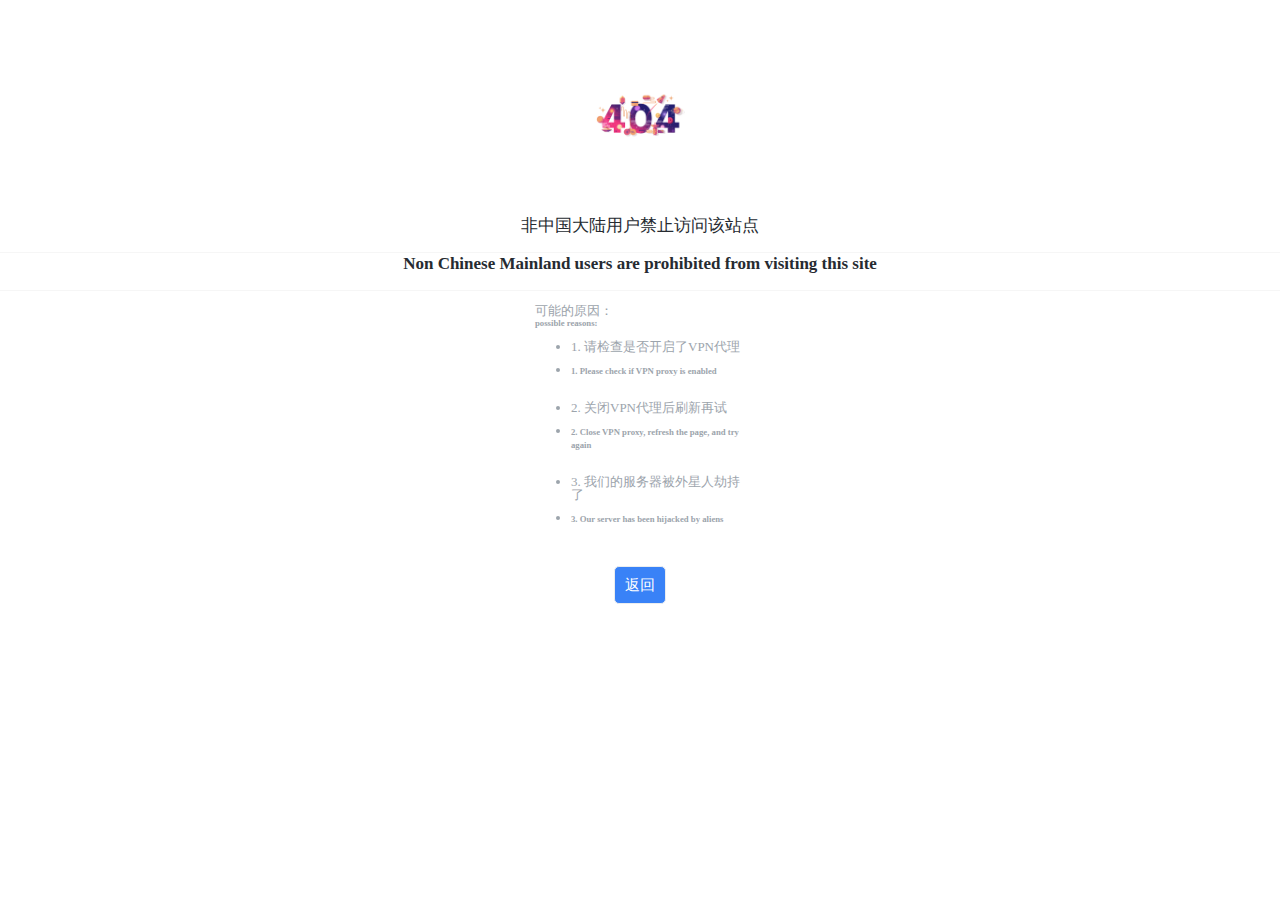
<file: index.html>
<!doctype html>
<html> 
    <head> 
        <meta charset="UTF-8"> 
        <title>404-禁止访问</title> 
        <meta name="viewport" content="width=device-width, initial-scale=1.0, maximum-scale=1.0, user-scalable=0"> 
        <meta http-equiv="X-UA-Compatible" content="ie=edge"> 
        <style>*{padding:0;margin:0}a{text-decoration:none}.notfoud-container .img-404{height:155px;background:url([data-uri]) center center no-repeat;-webkit-background-size:150px auto;margin-top:40px;margin-bottom:20px}.notfoud-container .notfound-p{line-height:22px;font-size:17px;padding-bottom:15px;border-bottom:1px solid #f6f6f6;text-align:center;color:#262b31}.notfoud-container .notfound-reason{color:#9ca4ac;font-size:13px;line-height:13px;text-align:left;width:210px;margin:0 auto}.notfoud-container .notfound-reason p{margin-top:13px}.notfoud-container .notfound-reason ul li{margin-top:10px;margin-left:36px}.notfoud-container .notfound-btn-container{margin:40px auto 0;text-align:center}.notfoud-container .notfound-btn-container .notfound-btn{display:inline-block;border:1px solid #ebedef;background-color:#3982F7;color:#fff;font-size:15px;border-radius:5px;text-align:center;padding:10px;line-height:16px;white-space:nowrap}</style> 
    </head> 
    <body> 
        <div class="notfoud-container"> 
            <div class="img-404"> 
            </div> 
            <p class="notfound-p">非中国大陆用户禁止访问该站点</p> 
             <h6><p class="notfound-p">Non Chinese Mainland users are prohibited from visiting this site</p> </h6>
            <div class="notfound-reason"> 
                <p>可能的原因：</p> 
                <h6>possible reasons: </h6>
                <ul> 
                    <li>1. 请检查是否开启了VPN代理</li> 
                   <li>  <h6>1. Please check if VPN proxy is enabled</h6></li><br>
                    <li>2. 关闭VPN代理后刷新再试</li>
                    <li><h6>2. Close VPN proxy, refresh the page, and try again</h6></li><br>
                    <li>3. 我们的服务器被外星人劫持了</li> 
                    <li><h6>3. Our server has been hijacked by aliens</h6></li>
                </ul> 
            </div> 
            <div class="notfound-btn-container"> <a class="notfound-btn" onclick="history.back()">返回</a><!--&emsp;&emsp;&emsp;&emsp;<a class="notfound-btn" href="/">首页</a> -->
            </div> 
        </div>  
    </body>
</html>
</file>
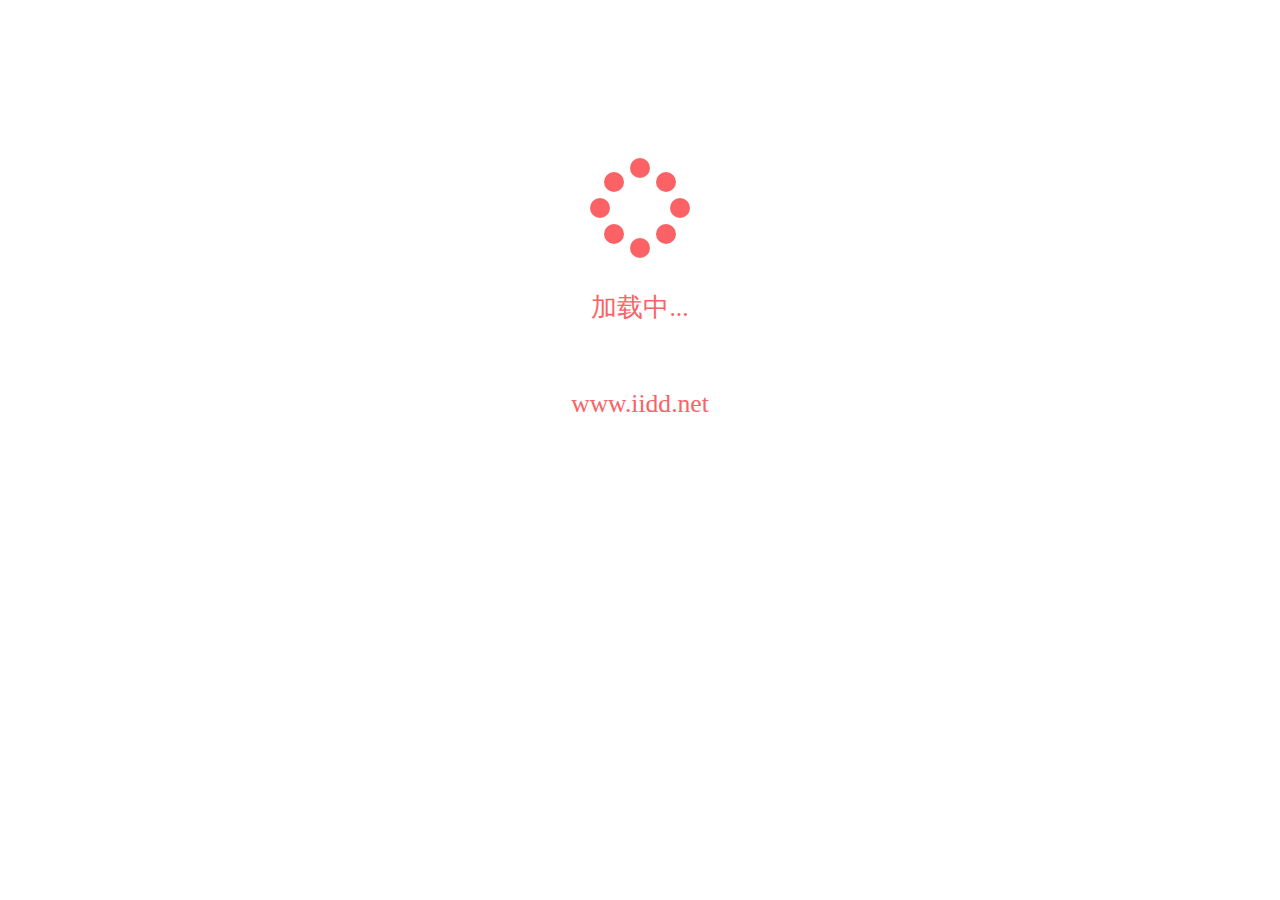
<file: tiao.html>
<!doctype html><html lang="zh">
    <head>
    <meta name="baidu-analysis-id" content="2q2u1f322s2p3e2y">
    <meta charset="UTF-8">
    <meta name="viewport" content="width=device-width, user-scalable=no, initial-scale=1.0, maximum-scale=1.0, minimum-scale=1.0">
    <meta name="referrer" content="no-referrer">
    <meta http-equiv="refresh" content="3;url=https://ecs.iidd.net">
    <title>加载中</title>
    <style>
        .page {
            display: flex;
            flex-direction: column;
            align-items: center;
        }

        .loadEffect {
            width: 100px;
            height: 100px;
            position: relative;
            margin: 0 auto;
            margin-top: 150px;
        }

        .loadEffect span {
            display: inline-block;
            width: 20px;
            height: 20px;
            border-radius: 50%;
            background: #fa6266;
            position: absolute;
            -webkit-animation: load 1.04s ease infinite;
        }

        @-webkit-keyframes load {
            0% {
                -webkit-transform: scale(1.2);
                opacity: 1;
            }
            100% {
                -webkit-transform: scale(.3);
                opacity: 0.5;
            }
        }

        .loadEffect span:nth-child(1) {
            left: 0;
            top: 50%;
            margin-top: -10px;
            -webkit-animation-delay: 0.13s;
        }

        .loadEffect span:nth-child(2) {
            left: 14px;
            top: 14px;
            -webkit-animation-delay: 0.26s;
        }

        .loadEffect span:nth-child(3) {
            left: 50%;
            top: 0;
            margin-left: -10px;
            -webkit-animation-delay: 0.39s;
        }

        .loadEffect span:nth-child(4) {
            top: 14px;
            right: 14px;
            -webkit-animation-delay: 0.52s;
        }

        .loadEffect span:nth-child(5) {
            right: 0;
            top: 50%;
            margin-top: -10px;
            -webkit-animation-delay: 0.65s;
        }

        .loadEffect span:nth-child(6) {
            right: 14px;
            bottom: 14px;
            -webkit-animation-delay: 0.78s;
        }

        .loadEffect span:nth-child(7) {
            bottom: 0;
            left: 50%;
            margin-left: -10px;
            -webkit-animation-delay: 0.91s;
        }

        .loadEffect span:nth-child(8) {
            bottom: 14px;
            left: 14px;
            -webkit-animation-delay: 1.04s;
        }

        .title {
            text-align: center;
            font-size: 1.6rem;
            color: #fa6266;
            padding: 2rem;
        }

        .reconnext {
            /*background-color: cornflowerblue;*/
            /*border-radius: 1rem;*/
            /*color: white;*/
            /*padding: 1rem 2rem;*/
            /*text-align: center;*/
            /*width: 10vw;*/
            display: flex;
            flex-direction: column;
            align-items: center;
            margin-top: 200px;
        }

        .reconnext-button {
            background-color: #fa6266;
            border-radius: 1rem;
            color: white;
            padding: 1rem 2rem;
            text-align: center;
            font-size: 1.4rem;
            border: 3px solid white;
        }
    </style>
</head>
<body>
<div class="page">
    <div class="loadEffect" id="loadEffect" style="display: block;">
        <span></span>
        <span></span>
        <span></span>
        <span></span>
        <span></span>
        <span></span>
        <span></span>
        <span></span>
    </div>
    <div class="title" id="show1" style="display: block;">加载中...</div>
    <div class="title" id="show2" style="display: none;"> 加载完成, 跳转中...</div>
    <div class="title "  style="display: block;">www.iidd.net</div>
    <div class="reconnext" style="display: none"></div>
</div>
<script>
    setTimeout(show2, 1000);      　//三秒之后调用alertFunc函数
        function show2() {
        document.getElementById("show1").style.display="none";
        document.getElementById("show2").style.display="block";
        }
</script>
</body></html>
</file>
